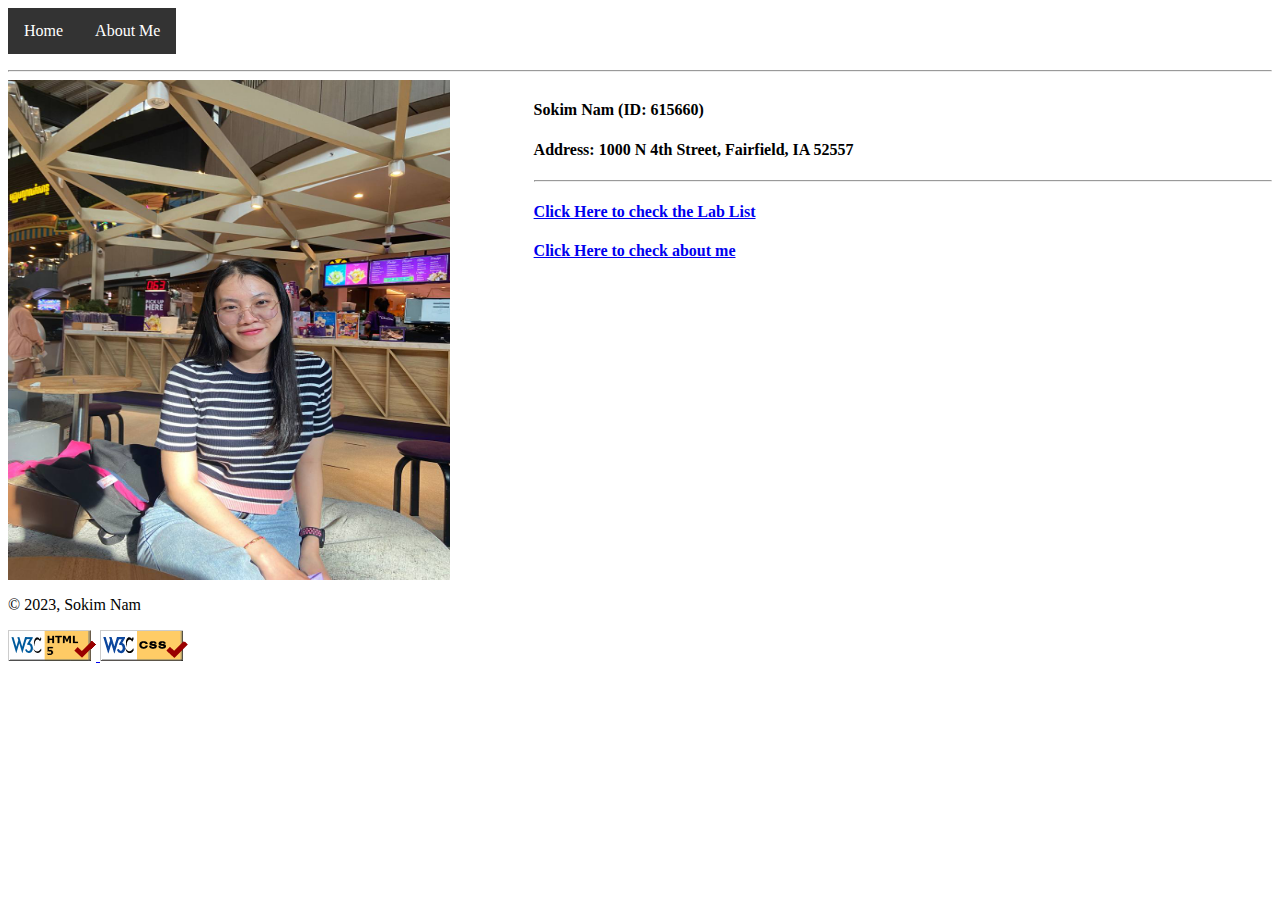
<file: index.html>
<!DOCTYPE html>
<html lang="en">
<head>
    <meta charset="UTF-8">
    <meta http-equiv="X-UA-Compatible" content="IE=edge">
    <meta name="viewport" content="width=device-width, initial-scale=1.0">
    <link rel="stylesheet" href="/css/style.css">
    <title>Sokim Nam</title>
</head>
<body>
    <header>
        <nav class="nav_bar">
            <a href="/index.html">Home</a>
            <a href="/Lab1/aboutme.html">About Me</a>
        </nav>
    </header>
    <br>
    <br>
    <br>
    <hr>
    <main>
        <div class="main_box">
            <div class="box_left">
                <div class="box_left_profile_pic">
                    <img src="/img/profile.jpg" style="width: 100%; height: 100%;" alt="profile-pic">
                </div>
                
            </div>
            <div class="box_right">
                <div class="box_right_labs" style="padding-left: 20px;">
                    <div class="box_left_profile_description">
                        <h4>Sokim Nam (ID: 615660)</h4>
                        <h4>Address: 1000 N 4th Street, Fairfield, IA 52557</h4>
                    </div>
                    <hr>
                    <h4><a href="/Lab1/index.html">Click Here to check the Lab List</a></h4>
                    <h4><a href="/Lab1/aboutme.html">Click Here to check about me</a></h4>
                </div>
            </div>
        </div>
    </main>
    <footer>
        <p>&copy; 2023, Sokim Nam</p>
        <a href="https://validator.w3.org/check?url=https://sokim17.github.io/index.html">
            <img src="/img/w3c-html5-logo.png" alt="Validator">
        </a>
        <a href="https://jigsaw.w3.org/css-validator/validator?uri=https://github.com/Sokim17/sokim17.github.io/blob/main/css/style.css">
            <img src="/img/w3c-css-logo.png" alt="Validator">
        </a>
    </footer>
</body>
</html>
</file>
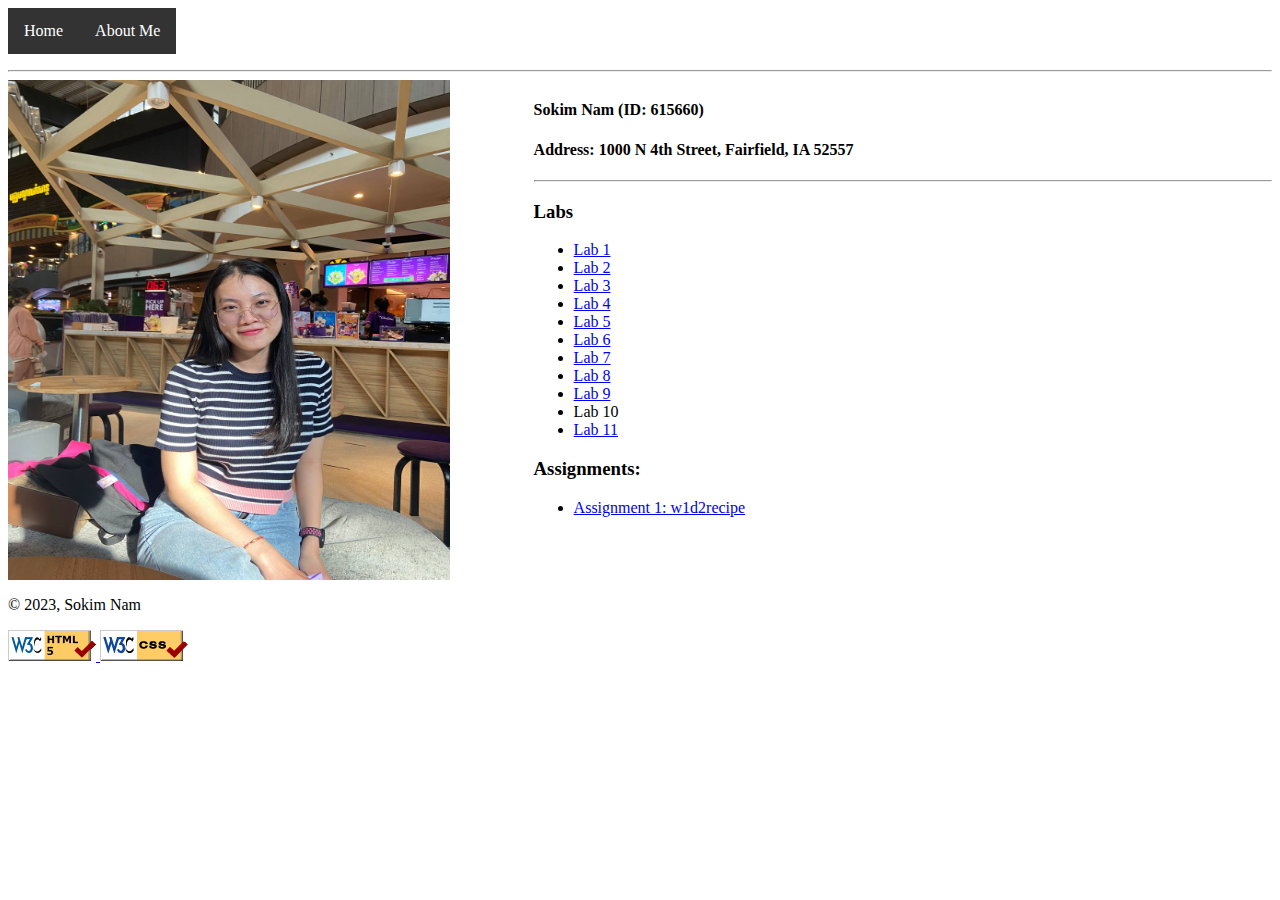
<file: Lab1/index.html>
<!DOCTYPE html>
<html lang="en">
<head>
    <meta charset="UTF-8">
    <meta http-equiv="X-UA-Compatible" content="IE=edge">
    <meta name="viewport" content="width=device-width, initial-scale=1.0">
    <link rel="stylesheet" href="/css/style.css">
    <title>Sokim Nam</title>
</head>
<body>
    <header>
        <nav class="nav_bar">
            <a href="/index.html">Home</a>
            <a href="/Lab1/aboutme.html">About Me</a>
        </nav>
    </header>
    <br>
    <br>
    <br>
    <hr>
    <main>
        <div class="main_box">
            <div class="box_left">
                <div class="box_left_profile_pic">
                    <img src="/img/profile.jpg" style="width: 100%; height: 100%;" alt="profile-pic">
                </div>
                
            </div>
            <div class="box_right">
                <div class="box_right_labs" style="padding-left: 20px;">
                    
                    <div class="box_left_profile_description">
                        <h4>Sokim Nam (ID: 615660)</h4>
                        <h4>Address: 1000 N 4th Street, Fairfield, IA 52557</h4>
                    </div>
                    <hr>
                    <h3>Labs</h3>
                    <ul>
                        <li><a href="/Lab1/index.html">Lab 1</a></li>
                        <li><a href="/Lab1/aboutme.html">Lab 2</a></li>
                        <li><a href="/Lab1/cshelpdesk-login.html">Lab 3</a></li>
                        <li><a href="/Lab1/WebForms/webForm1.html">Lab 4</a></li>
                        <li><a href="/js/lab5.js">Lab 5</a></li>
                        <li><a href="/js/lab6.js">Lab 6</a></li>
                        <li><a href="/js/lab7.js">Lab 7</a></li>
                        <li><a href="/js/Lab8.js">Lab 8</a></li>
                        <li><a href="/webapp/js/main.js">Lab 9</a></li>
                        <li><a href="#"></a>Lab 10</li>
                        <li><a href="/js/lab11.js">Lab 11</a></li>
                    </ul>
                    <h3>Assignments:</h3>
                    <ul>
                        <li><a href="/Lab1/w1d2recipe/index.html">Assignment 1: w1d2recipe</a></li>
                    </ul>
                </div>
            </div>
        </div>
    </main>
    <section>
        <footer>
            <p>&copy; 2023, Sokim Nam</p>
            <a href="https://validator.w3.org/check?url=https://sokim17.github.io/Lab1/index.html">
                <img src="/img/w3c-html5-logo.png" alt="Validator">
            </a>
            <a href="https://jigsaw.w3.org/css-validator/validator?uri=https://github.com/Sokim17/sokim17.github.io/blob/main/css/style.css">
                <img src="/img/w3c-css-logo.png" alt="Validator">
            </a>
        </footer>
    </section>
</body>
</html>
</file>
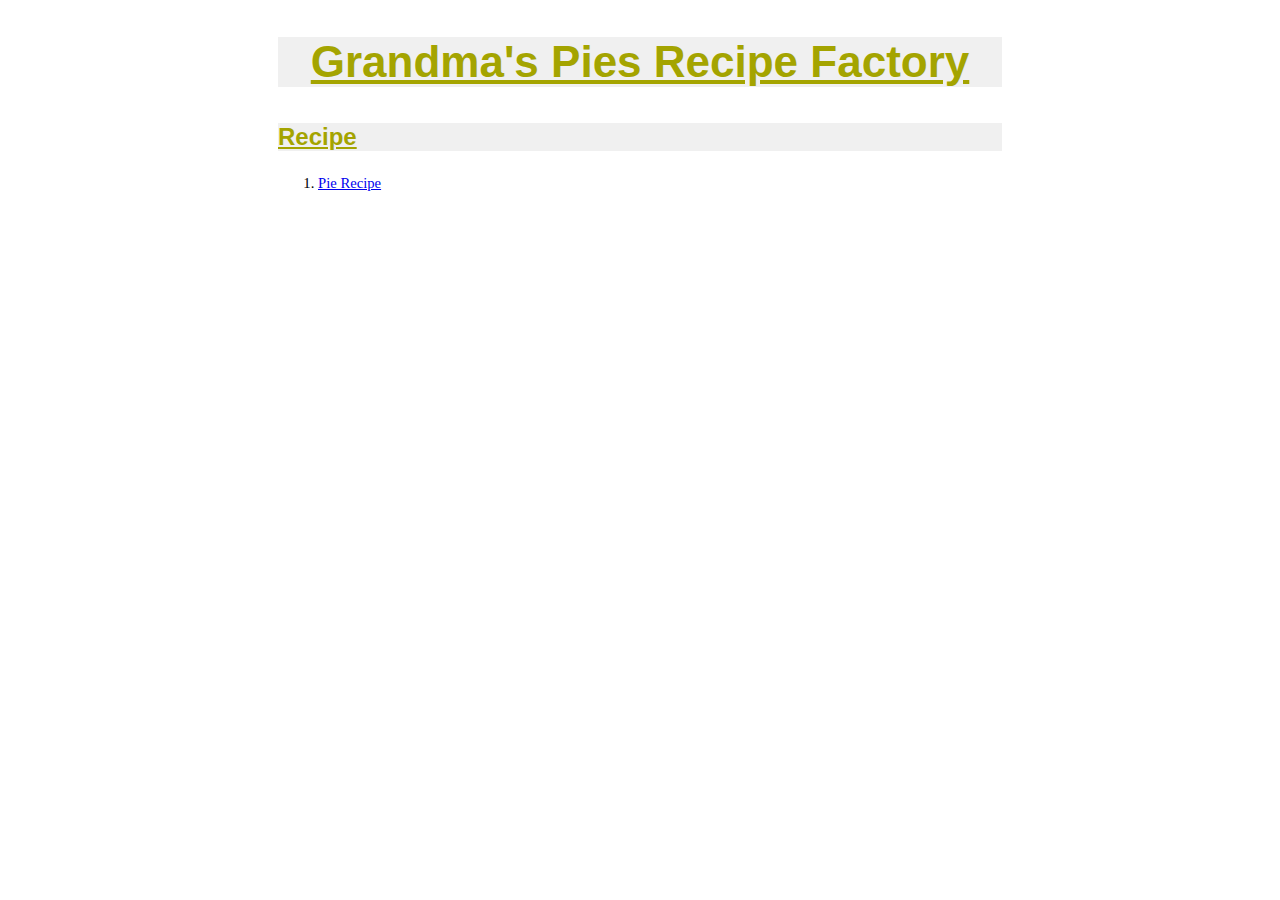
<file: Lab1/w1d2recipe/index.html>
<!DOCTYPE html>
<html lang="en">
<head>
    <meta charset="UTF-8">
    <meta http-equiv="X-UA-Compatible" content="IE=edge">
    <meta name="viewport" content="width=device-width, initial-scale=1.0">
    <link rel="stylesheet" href="/css/recipe.css">
    <title>Granny's Pies</title>
</head>
<body>
    <div class="container">
        <header class="header">
            <h2>Grandma's Pies Recipe Factory</h2>
        </header>
        <section>
            <h3 class="recipeHeader">Recipe</h3>
            <ol class="recipeList">
                <li><a href="pie.html">Pie Recipe</a></li>
            </ol>
        </section>
    </div>
    
</body>
</html>
</file>
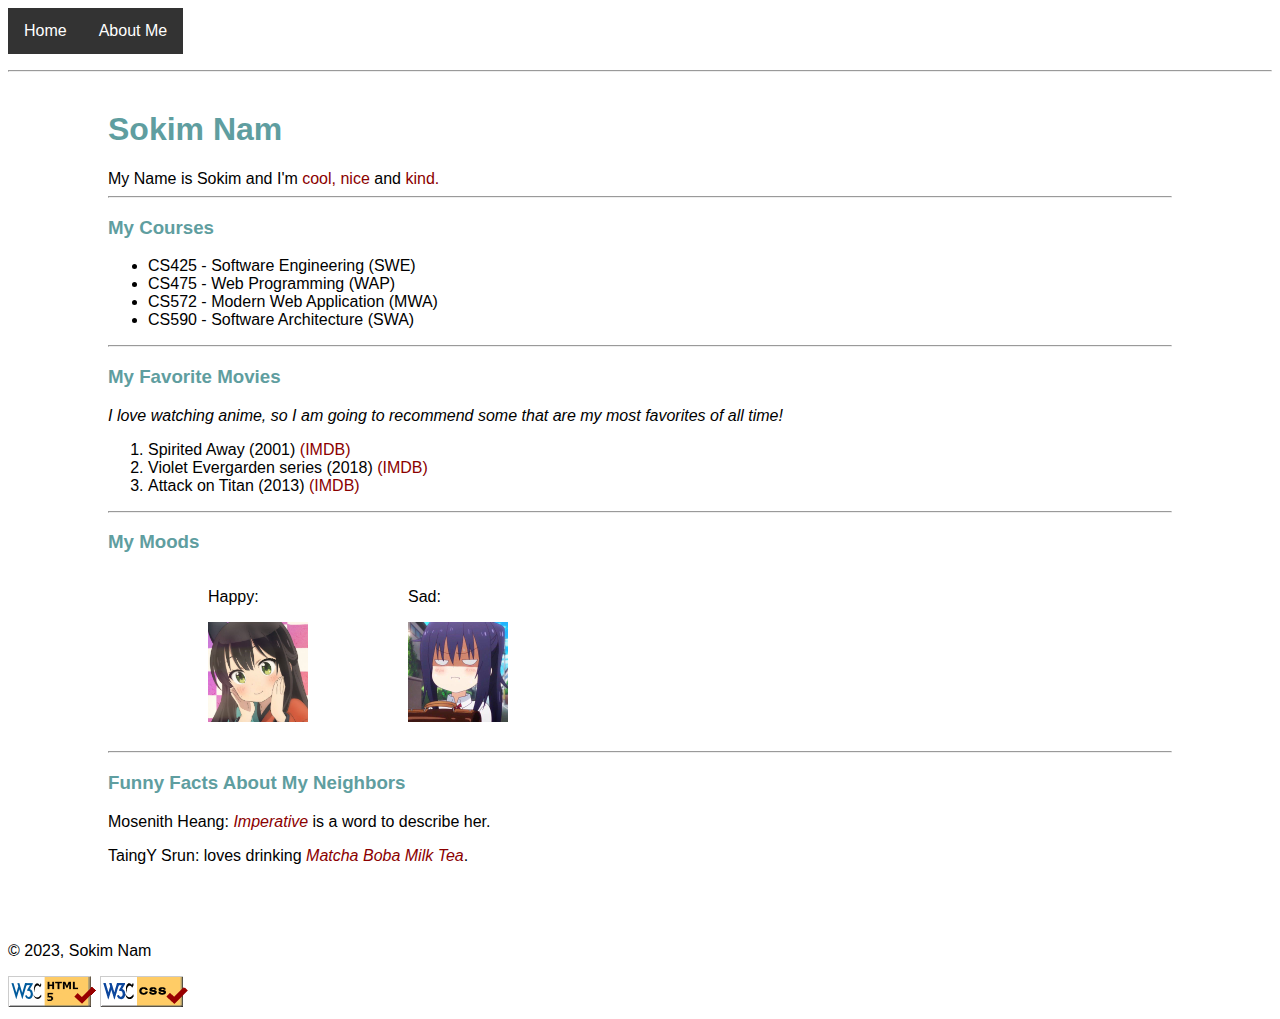
<file: Lab1/aboutme.html>
<!DOCTYPE html>
<html lang="en">
<head>
    <meta charset="UTF-8">
    <meta http-equiv="X-UA-Compatible" content="IE=edge">
    <meta name="viewport" content="width=device-width, initial-scale=1.0">
    <link rel="stylesheet" href="../css/styleme.css">
    <title>Sokim Nam</title>
</head>
<body>
    <header>
        <nav class="nav_bar">
            <a href="/index.html">Home</a>
            <a href="/Lab1/aboutme.html">About Me</a>
        </nav>
    </header>
    <br>
    <br>
    <br>
    <hr>
    <main>
        <div class="container-fluid">
            <div class="main_about_me_box">
                <div class="about_me_box">
                    <header>
                        <h1 id="name">Sokim Nam</h1>
                        <span id="description">My Name is Sokim and I'm</span>
                        <span class="text_color">cool,</span>
                        <span class="text_color">nice</span>
                        <span>and</span>
                        <span class="text_color">kind.</span>
                    </header>
                    <hr>
                    <div class="content_box">
                        <div class="courses">
                            <h3>My Courses</h3>
                            <ul>
                                <li>CS425 - Software Engineering (SWE)</li>
                                <li>CS475 - Web Programming (WAP)</li>
                                <li>CS572 - Modern Web Application (MWA)</li>
                                <li>CS590 - Software Architecture (SWA)</li>
                            </ul>
                        </div>
                        <hr>
                        <div class="favorite_movies">
                            <h3>My Favorite Movies</h3>
                            <p class="anime_intro">I love watching anime, so I am going to recommend some that are my most favorites of all time!</p>
                            <ul>
                                <li>Spirited Away (2001) <a href="https://www.imdb.com/title/tt0245429/"><span class="text_color">(IMDB)</span></a></li>
                                <li>Violet Evergarden series (2018) <a href="https://www.imdb.com/title/tt7078180/?ref_=nv_sr_srsg_0"><span class="text_color">(IMDB)</span></a></li>
                                <li>Attack on Titan (2013)  <a href="https://www.imdb.com/title/tt2560140/?ref_=nv_sr_srsg_0"><span class="text_color">(IMDB)</span></a></li>
                            </ul>
                        </div>
                        <hr>
                        <div class="moods" style="margin-bottom: 100px;">
                            <h3>My Moods</h3>
                            <div class="happy">
                                <p>Happy: </p>
                                <img src="/img/happy-pic.jpg" alt="happyface" style="width: 100px;">
                            </div>
                            <div class="sad">
                                <p>Sad: </p>
                                <img src="/img/sad-pic.jpg" alt="sadface" style="width: 100px;">
                            </div>
                        </div>
                        <br>
                        <br>
                        <br>
                        <br>
                        <br>
                        <hr>
                        <div class="facts_about_neighbors">
                            <h3>Funny Facts About My Neighbors</h3>
                            <p>Mosenith Heang: <span class="text_color anime_intro">Imperative</span> is a word to describe her.</p>
                            <p>TaingY Srun: loves drinking <span class="text_color anime_intro">Matcha Boba Milk Tea</span>.</p>
                        </div>
                    </div>
                </div>
            </div>
        </div>
    </main>
    
    <footer>
        <p>&copy; 2023, Sokim Nam</p>
        <a href="https://validator.w3.org/check?url=https://sokim17.github.io/Lab1/aboutme.html">
            <img src="/img/w3c-html5-logo.png" alt="Validator">
        </a>
        <a href="https://jigsaw.w3.org/css-validator/validator?uri=https://github.com/Sokim17/sokim17.github.io/blob/main/css/styleme.css">
            <img src="/img/w3c-css-logo.png" alt="Validator">
        </a>
    </footer>
</body>
</html>
</file>
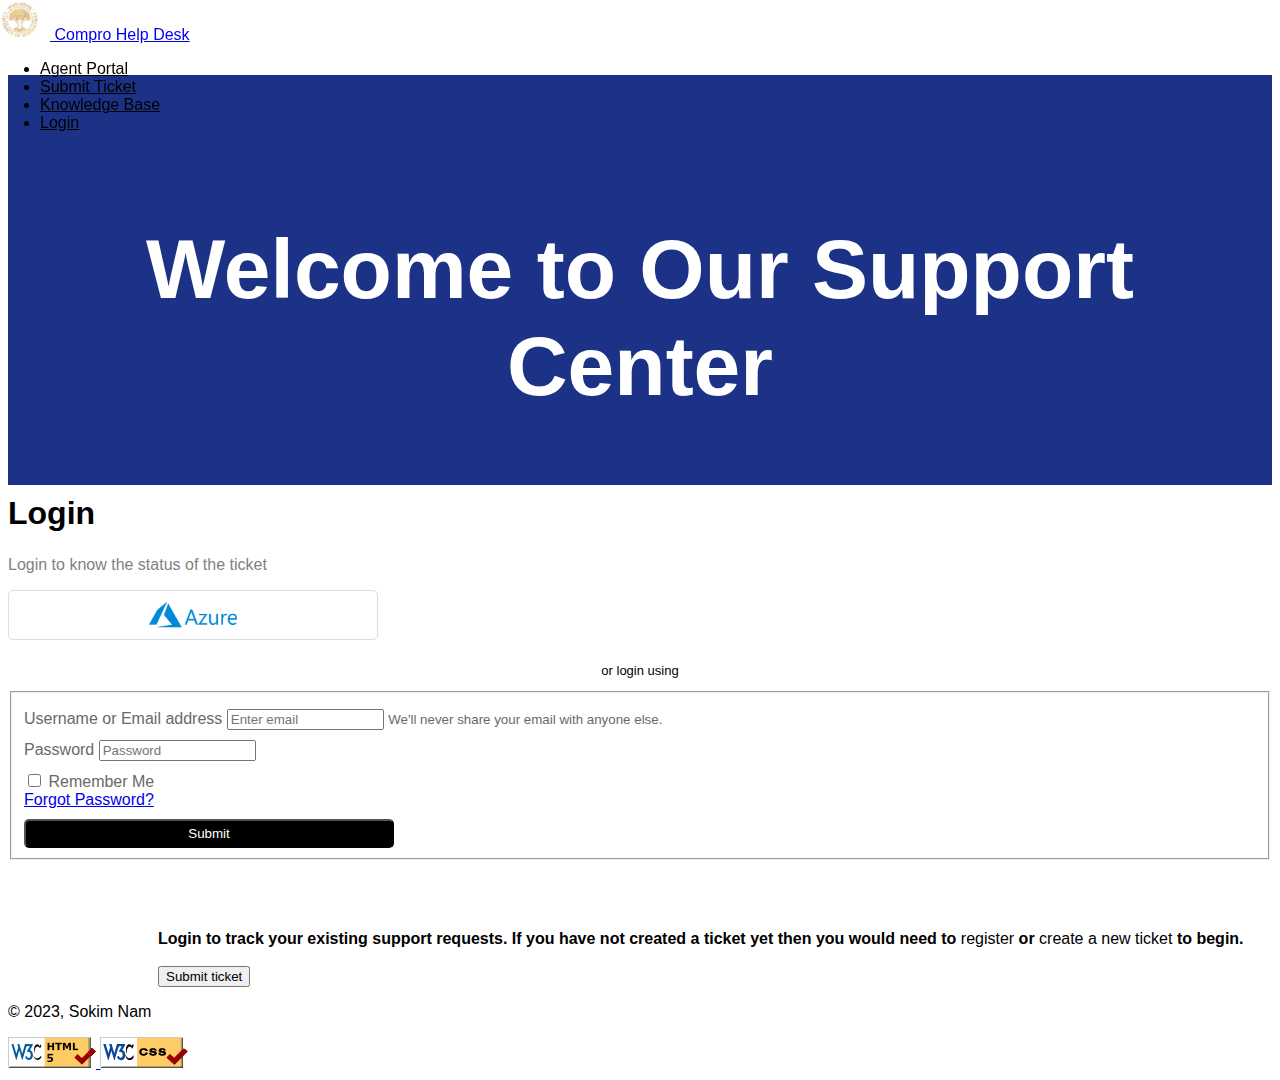
<file: Lab1/cshelpdesk-login.html>
<!DOCTYPE html>
<html lang="en">
<head>
    <meta charset="UTF-8">
    <meta http-equiv="X-UA-Compatible" content="IE=edge">
    <meta name="viewport" content="width=device-width, initial-scale=1.0">
    <link href="https://cdn.jsdelivr.net/npm/bootstrap@5.3.0-alpha3/dist/css/bootstrap.min.css" rel="stylesheet" integrity="sha384-KK94CHFLLe+nY2dmCWGMq91rCGa5gtU4mk92HdvYe+M/SXH301p5ILy+dN9+nJOZ" crossorigin="anonymous">
    <script src="https://cdn.jsdelivr.net/npm/bootstrap@5.3.0-alpha3/dist/js/bootstrap.bundle.min.js" integrity="sha384-ENjdO4Dr2bkBIFxQpeoTz1HIcje39Wm4jDKdf19U8gI4ddQ3GYNS7NTKfAdVQSZe" crossorigin="anonymous"></script>
    <link rel="stylesheet" href="/css/login.css">
    <title>CSHelpDesk-Login</title>
</head>
<body>
    <header>
        <nav class="navbar bg-body-tertiary">
            <div class="container-fluid">
                <a class="navbar-brand" href="cshelpdesk-login.html">
                    <img src="/img/miu-logo.jpg" id="miu_logo" alt="Logo" class="d-inline-block align-text-top">
                    Compro Help Desk
                </a>
                <ul class="nav justify-content-end">
                    <li class="nav-item">
                        <a class="nav-link" href="#">Agent Portal</a>
                    </li>
                    <li class="nav-item">
                        <a class="nav-link" href="#">Submit Ticket</a>
                    </li>
                    <li class="nav-item">
                        <a class="nav-link" href="#">Knowledge Base</a>
                    </li>
                    <li class="nav-item">
                        <a class="nav-link" href="cshelpdesk-login.html">Login</a>
                    </li>
                </ul>
            </div>
        </nav>
    </header>
    <section>
        <div class="row_banner">
            <h1>Welcome to Our Support Center</h1>
        </div>
    </section>
    <section>
        <div class="container">
            <div class="row -md-6">
                <div class="col-md-6">
                    <h1 id="login_h1">Login</h1><br>
                    <p class="login_status">Login to know the status of the ticket</p>
                    <button class="hf-sso_btn">
                        <img src="/img/Microsoft-Azure-Logo-1.png" alt="azure-logo">
                    </button>
                    <div class="col-md-10 or_login_using">
                        <p>or login using</p>
                    </div>
                    <form>
                        <fieldset>
                            <!-- <legend>or login using</legend> -->
                            <div class="form-group">
                                <div class="form-group col-md-10">
                                    <label for="InputEmail">Username or Email address</label>
                                    <input type="email" class="form-control" id="InputEmail" aria-describedby="emailHelp" placeholder="Enter email">
                                    <small id="emailHelp" class="form-text text-muted">We'll never share your email with anyone else.</small>
                                </div>
                            </div>
                            <div class="form-group">
                                <div class="form-group col-md-10">
                                    <label for="InputPassword">Password</label>
                                    <input type="password" class="form-control" id="InputPassword" placeholder="Password">
                                </div>
                            </div>
                            <div class="form-group ">
                                <div class="form-group col-md-10">
                                    <div class="row">
                                        <div class="col-md-7">
                                            <label class="custom-control custom-checkbox">
                                                <input type="checkbox" name="remember_me" id="remember_me" value="checkedValue" class="custom-control-input">
                                                <span class="custom-control-indicator">Remember Me</span>
                                            </label>
                                        </div>
                                        <div class="col-md-5 forgotpassword">
                                            <a href="#">Forgot Password?</a>
                                        </div>
                                    </div>
                                </div>
                            </div>
                            <button type="submit" class="btn_login_sumbit">Submit</button>
                        </fieldset>
                    </form>
                </div>
                <div class="col-md-6">
                    <div class="container-fluid information">
                        Login to track your existing support requests. If you have not 
                        created a ticket yet then you would need to 
                        <a class="register">register</a> or
                        <a class="create_ticket">create a new ticket</a> to begin.
                        <br>
                        <br>
                        <button type="submit" class="btn btn-dark">Submit ticket</button>
                    </div>
                </div>
            </div>
        </div>
    </section>
    <footer>
        <p>&copy; 2023, Sokim Nam</p>
        <a href="https://validator.w3.org/check?url=https://sokim17.github.io/Lab1/cshelpdesk-login.html">
            <img src="/img/w3c-html5-logo.png" alt="Validator">
        </a>
        <a href="https://jigsaw.w3.org/css-validator/validator?uri=https://github.com/Sokim17/sokim17.github.io/blob/main/css/login.css">
            <img src="/img/w3c-css-logo.png" alt="Validator">
        </a>
    </footer>
</body>
</html>
</file>
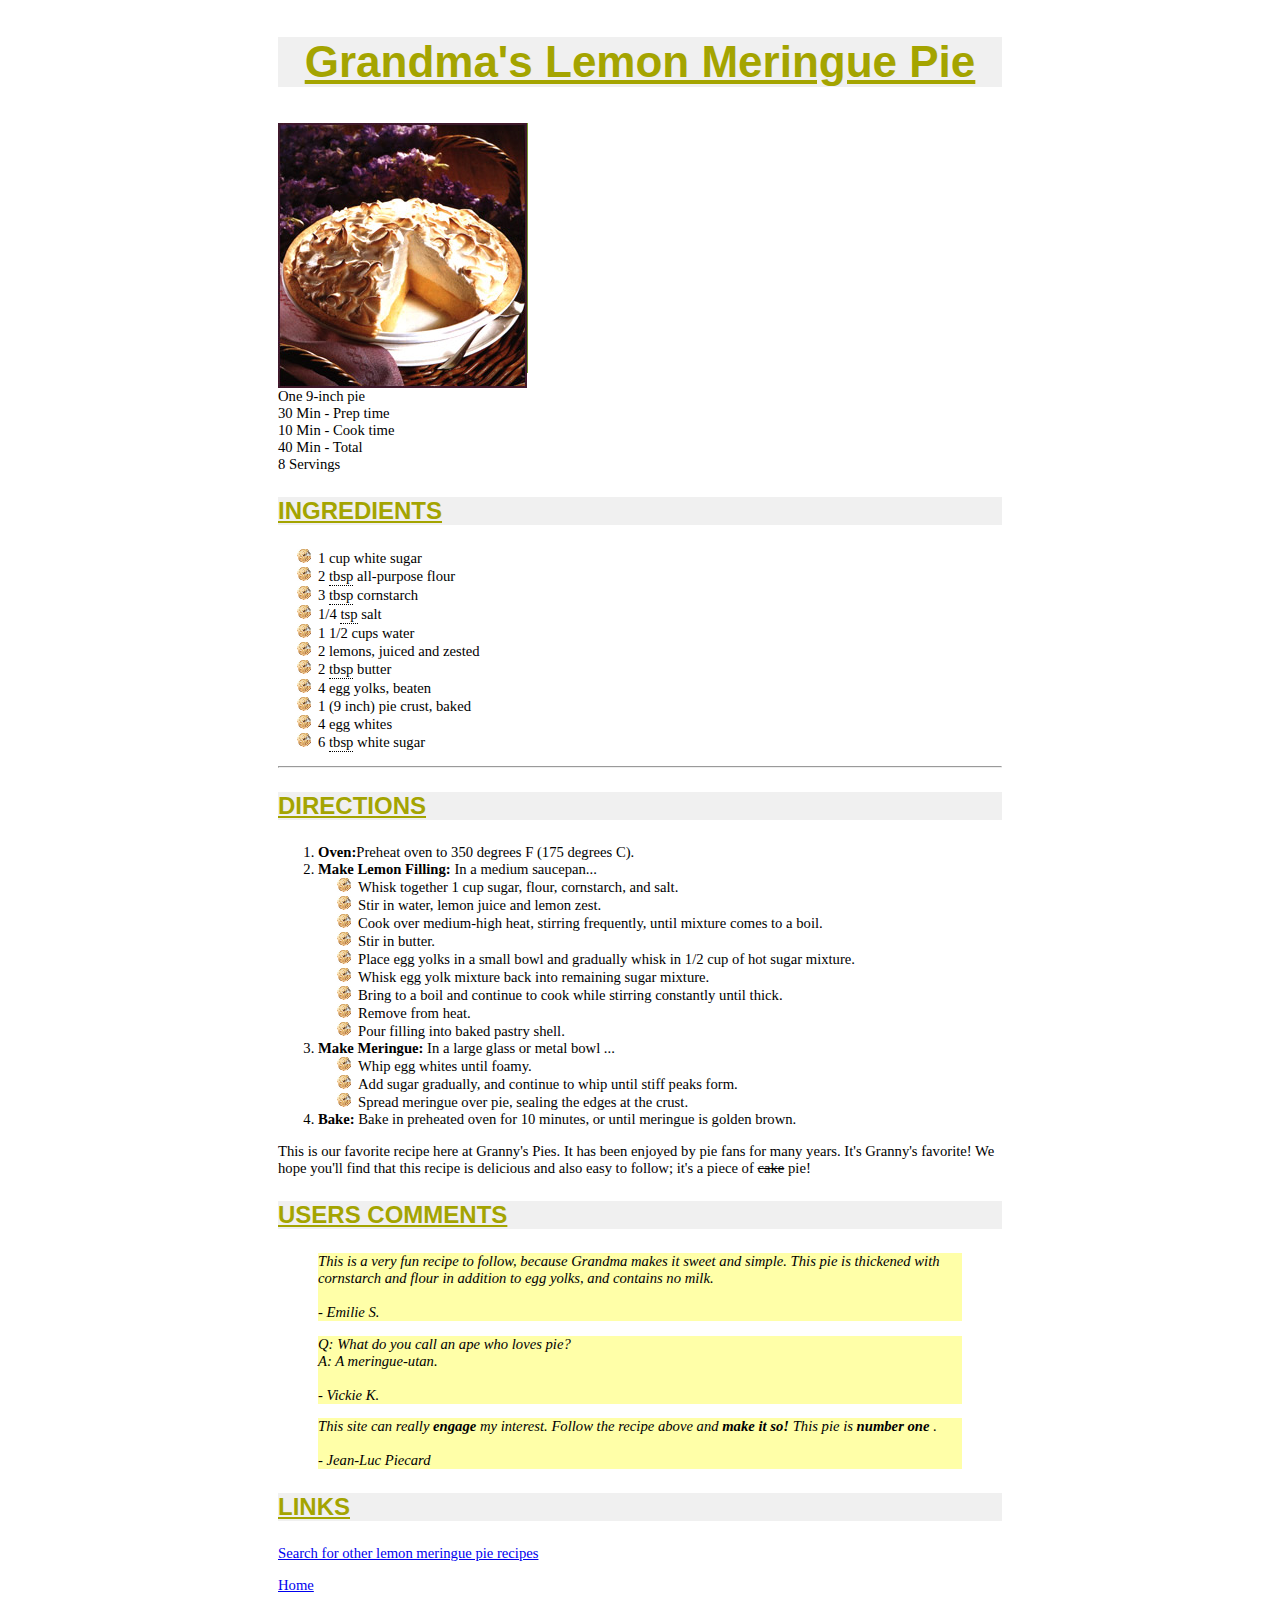
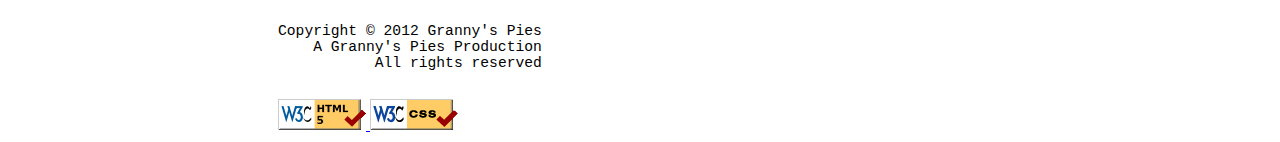
<file: Lab1/w1d2recipe/pie.html>
<!DOCTYPE html>
<html lang="en">
<head>
    <meta charset="UTF-8">
    <meta http-equiv="X-UA-Compatible" content="IE=edge">
    <meta name="viewport" content="width=device-width, initial-scale=1.0">
    <link rel="stylesheet" href="/css/recipe.css">
    <link rel="icon" type="image/x-icon" href="/img/recipeImages/pie_icon.gif">
    <title>Grandma's Lemon Meringue Pie</title>
</head>
<body>
    <div class="container">
        <header class="header">
            <h2>Grandma's Lemon Meringue Pie</h2>
        </header>
        <section>
            <div class="pie_introduction">
                <div class="pie_picture">
                    <img src="/img/recipeImages/pie.jpg">
                </div>
                <p class="font"> One 9-inch pie <br>
                    30 Min - Prep time <br>
                    10 Min - Cook time <br>
                    40 Min - Total<br>
                    8 Servings 
                </p>
            </div>
        </section> 
        <section>
            <div class="pie_ingredient">
                <h3>INGREDIENTS</h3>
                <ul id="ingredients" class="font">
                    <li>1 cup white sugar</li>
                    <li>2 
                        <div class="tooltip">tbsp
                            <span class="tooltiptext">tablespoon</span>
                        </div>
                        all-purpose flour</li>
                    <li>3
                        <div class="tooltip">tbsp
                            <span class="tooltiptext">tablespoon</span>
                        </div> 
                        cornstarch
                    </li>
                    <li>1/4 
                        <div class="tooltip">tsp
                            <span class="tooltiptext">teaspoon</span>
                        </div>
                        salt</li>
                    <li>1 1/2 cups water</li>
                    <li>2 lemons, juiced and zested</li>
                    <li>2 
                        <div class="tooltip">tbsp
                            <span class="tooltiptext">tablespoon</span>
                        </div>
                        butter
                    </li>
                    <li>4 egg yolks, beaten</li>
                    <li>1 (9 inch) pie crust, baked</li>
                    <li>4 egg whites</li>
                    <li>6 
                        <div class="tooltip">tbsp
                            <span class="tooltiptext">tablespoon</span>
                        </div>
                        white sugar
                    </li>
                </ul>
            </div>
        </section>
        <hr>
        <section>
            <div class="pie_directions">
                <h3>DIRECTIONS</h3>
                <ol id="ingredients" class="font">
                    <li><span class="bold">Oven:</span>Preheat oven to 350 degrees F (175 degrees C).</li>
                    <li><span class="bold">Make Lemon Filling: </span>In a medium saucepan...</li>
                        <ul>
                            <li>Whisk together 1 cup sugar, flour, cornstarch, and salt.</li>
                            <li>Stir in water, lemon juice and lemon zest.</li>
                            <li>Cook over medium-high heat, stirring frequently, until mixture comes to a boil.</li>
                            <li>Stir in butter.</li>
                            <li>Place egg yolks in a small bowl and gradually whisk in 1/2 cup of hot sugar mixture.</li>
                            <li>Whisk egg yolk mixture back into remaining sugar mixture.</li>
                            <li>Bring to a boil and continue to cook while stirring constantly until thick.</li>
                            <li> Remove from heat.</li>
                            <li> Pour filling into baked pastry shell.</li>
                        </ul>
                    <li><span class="bold">Make Meringue:</span> In a large glass or metal bowl ...
                        <ul>
                            <li>Whip egg whites until foamy.</li>
                            <li>Add sugar gradually, and continue to whip until stiff peaks form.</li>
                            <li>Spread meringue over pie, sealing the edges at the crust.</li>
                        </ul>
                    </li>
                    <li><span class="bold">Bake: </span> Bake in preheated oven for 10 minutes, or until meringue is golden brown.</li>
                </ol>
                <p class="font">This is our favorite recipe here at Granny's Pies.
                    It has been enjoyed by pie fans for many years. 
                    It's Granny's favorite! We hope you'll find that this recipe is delicious and also easy to follow;
                    it's a piece of <span class="cross_out">cake</span> pie!
                </p>
            </div>
        </section>
        <section>
            <div class="users_comments">
                <h3>USERS COMMENTS</h3>
                <blockquote class="font">
                    This is a very fun recipe to follow, because Grandma makes it sweet and simple. This pie is thickened with cornstarch and flour in addition to egg yolks, and contains no milk.
                    <br><br>
                     - Emilie S.
                </blockquote>
                <blockquote class="font">
                    Q: What do you call an ape who loves pie?<br>
                    A: A meringue-utan. <br> <br>
                
                    - Vickie K.
                </blockquote>
                <blockquote class="font">
                    This site can really <span class="bold">engage</span> my interest.
                     Follow the recipe above and <span class="bold">make it so!</span> 
                     This pie is <span class="bold">number one</span> .
                    <br> <br>
                    - Jean-Luc Piecard
                </blockquote>
            </div>
        </section>
        <section>
            <div class="links">
                <h3>LINKS</h3>
                <p><a href="http://www.google.com/search?q=lemon+meringue+pie+recipe&start=10">Search for other lemon meringue pie recipes</a></p>
                <p><a href="index.html">Home</a></p>
            </div>
        </section>
        <footer>
            <div class="box_copyright">
                <p style="text-align: right;">
                    Copyright &copy; 2012 Granny's Pies <br>
                    A Granny's Pies Production          <br>
                    All rights reserved                 <br>
                </p>
            </div>

            <br>
            <br>
            <br>
            <br>
            <br>

            <a href="https://validator.w3.org/check?url=https://sokim17.github.io/Lab1/w1d2recipe/pie.html">
                <img src="/img/w3c-html5-logo.png" alt="Validator">
            </a>
            <a href="https://jigsaw.w3.org/css-validator/validator?uri=https://github.com/Sokim17/sokim17.github.io/blob/main/css/recipe.css">
                <img src="/img/w3c-css-logo.png" alt="Validator">
            </a>
        </footer>
    </div>
</body>
</html>
</file>
<file: css/style.css>
.main_box{
    height: 500px;
    width: 100%;
}
.box_left{
    width: 35%;
    float: left;
}
.box_left_profile_pic{
    height: 500px;
    width: 100%;
}
.box_right{
    height: 500px;
    width: 60%;
    float: right;
}
.nav_bar a{
    list-style-type: none;
    margin: 0;
    padding: 0;
    overflow: hidden;
    background-color: #333;
    display: block;
    color: white;
    text-align: center;
    padding: 14px 16px;
    text-decoration: none;
    float: left;
}
.nav_bar a:hover{
    background-color: #111;
}
</file>
<file: css/recipe.css>
.container{
    padding: 0px 270px;
}
.header{
    color: #A4A400;
    font-size: 22pt;
    text-align: center;
    background-color: #F0F0F0;
    text-decoration: underline;
    font-family: 'Lucida Sans', 'Lucida Sans Regular', 'Lucida Grande', 'Lucida Sans Unicode', Geneva, Verdana, sans-serif;
}
.pie_picture{
    background-color: #74992e;
    width: 250px;
    height: 250px;
}
.pie_directions h3, .pie_ingredient h3, .users_comments h3, .links h3, .recipeHeader{
    color: #A4A400;
    font-size: 18pt;
    background-color: #F0F0F0;
    text-decoration: underline;
    font-family: 'Lucida Sans', 'Lucida Sans Regular', 'Lucida Grande', 'Lucida Sans Unicode', Geneva, Verdana, sans-serif;
}
#directions{
    list-style-type: decimal;
}
.tooltip {
    position: relative;
    display: inline-block;
    border-bottom: 1px dotted black; /* If you want dots under the hoverable text */
  }
.tooltip .tooltiptext {
    visibility: hidden;
    width: 120px;
    background-color: #555;
    color: #fff;
    text-align: center;
    padding: 5px 0;
    border-radius: 6px;
    position: absolute;
  z-index: 1;
  bottom: 125%;
  left: 50%;
  margin-left: -60px;

  /* Fade in tooltip */
  opacity: 0;
  transition: opacity 0.3s;
}
.tooltip:hover .tooltiptext {
    visibility: visible;
    opacity: 1;
}
.tooltip .tooltiptext::after {
    content: "";
    position: absolute;
    top: 100%;
    left: 50%;
    margin-left: -5px;
    border-width: 5px;
    border-style: solid;
    border-color: #555 transparent transparent transparent;
  }
  .font, .recipeList{
    font-family: Georgia, 'Times New Roman', Times, serif;
    font-size: 11pt;
  }
  blockquote{
    background-color: #FFFFA8;
    font-style: italic;
  }
  .bold{
    font-weight: bold;
  }
  .cross_out{
    text-decoration: line-through;
  }
  .box_copyright{
    float: left;
    font-family: 'Courier New', Courier, monospace;
    font-size: 11pt;
  }
  .links{
    font-family: Georgia, 'Times New Roman', Times, serif;
    color: #A4A400;
    font-size: 11pt;
  }
  ul{
    list-style-image: url("/img/recipeImages/pie_bullet.png");
  }
</file>
<file: css/styleme.css>
*{
    font-family:'Trebuchet MS', 'Lucida Sans Unicode', 'Lucida Grande', 'Lucida Sans', Arial, sans-serif
}
.main_about_me_box{
    padding:10px 100px 15px 100px;
}
.about_me_box{
    height: 800px;
    width: 100%;
}
.content_box{
    height: 700px;
    width: 100%;
}
h3,h1{
    color: cadetblue;
}
.favorite_movies ul{
    list-style: decimal;
}
.anime_intro{
    font-style: italic;
}
.happy{
    width: 100px;
    height: 100px;
    float: left;
    margin: 0px 100px 0px 100px;
}
.sad{
    width: 100px;
    height: 100px;
    float: left;
}
.nav_bar a{
    list-style-type: none;
    margin: 0;
    padding: 0;
    overflow: hidden;
    background-color: #333;
    display: block;
    color: white;
    text-align: center;
    padding: 14px 16px;
    text-decoration: none;
    float: left;
}
.nav_bar a:hover{
    background-color: #111;
}
.text_color{
    color: #8B0000;
}
a {
    text-decoration: none;
}
a:hover {
    text-decoration:underline;
}
</file>
<file: css/login.css>
*{
    font-family:'Gill Sans', 'Gill Sans MT', Calibri, 'Trebuchet MS', sans-serif;
}
#miu_logo{
    width: 40px;
    margin-right: 10px;
}
.row_banner{
    max-width: 100%; 
    height: 230px;
    background-color: #1c3287;
    text-align: center;
    color: #fff;
    padding: 90px;
    margin-top: 75px;
    font-size: 42px;
}
@media only screen and (max-width : 512px) {
    .row_banner {
        min-height:150px;
        padding: 50px 0
    }
}
.navbar.bg-body-tertiary{
    position: fixed;
    top: 0;
    left: 0;
    right: 0;
    z-index: 4;
}
.hf-sso_btn {
    /* display: block; */
    width: 370px;
    height: 50px;
    padding: 0px 10px;
    margin-bottom: 10px;
    border-radius: 5px;
    border: solid 1px #dedede;
    background-color: #fff;
    cursor: pointer;
}
.hf-sso_btn img{
    height: 50px;
}
.form-group{
    margin-top: 10px;
    margin-bottom: 10px;
    color: dimgray;
}
.login_status{
    color: rgb(132, 127, 127);
}
#login_h1{
    margin-top: 10px;
    margin-bottom: -10px;
}
.btn_login_sumbit{
    background-color: black;
    color: white;
    border-radius: 5px;
    width: 370px;
    padding: 5px 0px;
}
.information{
    /* text-align: center; */
    padding-left: 150px;
    margin-top: 70px;
    font-weight: bold;
}
.information a{
    font-weight: normal;
}
.nav-item a{
    color: black;
}
.nav-item a:hover{
    color: #1c3287;
}
.or_login_using{
    font-size: small;
    text-align: center;
}
</file>
